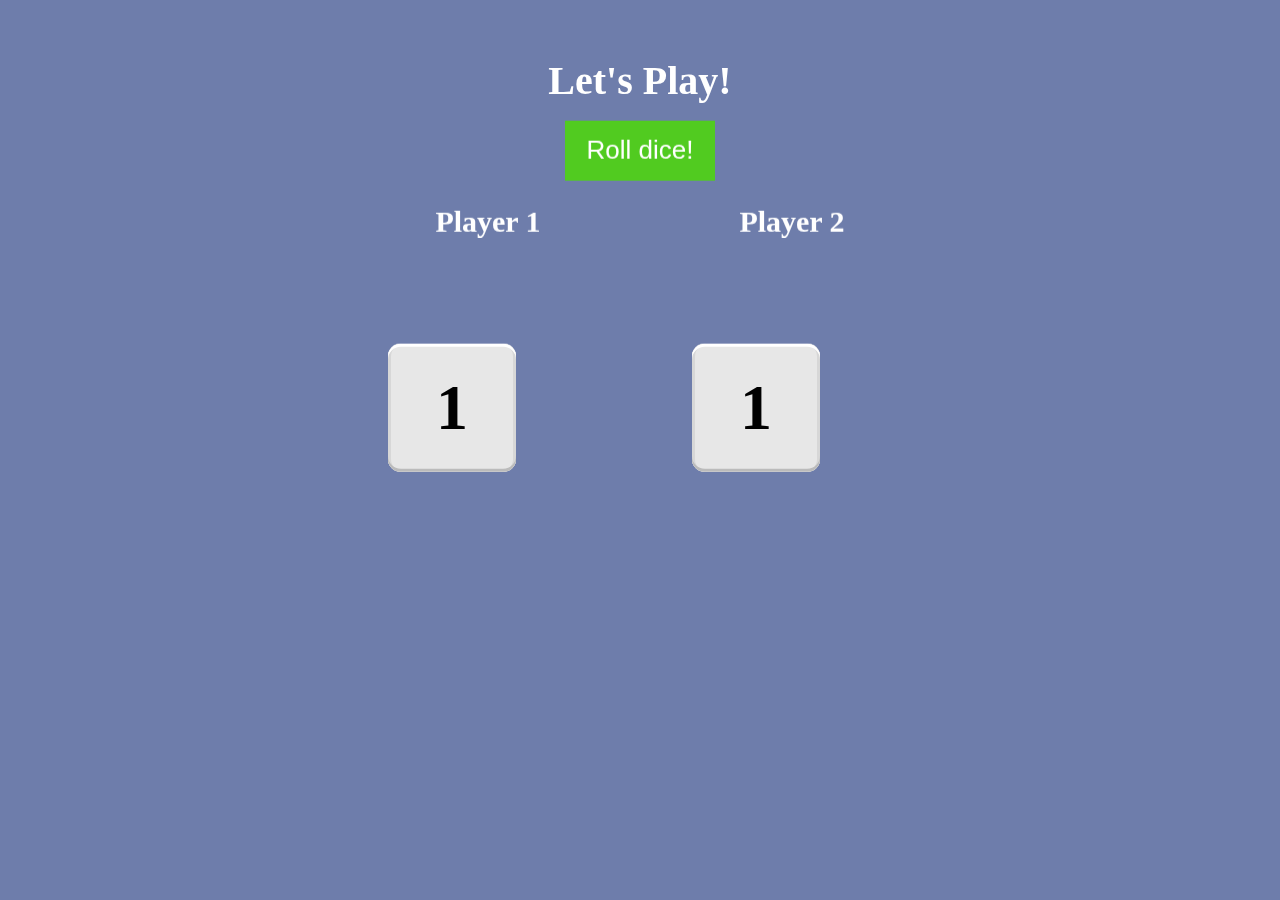
<file: index.html>
<!DOCTYPE html>
<html lang="en" dir="ltr">
  <head>
    <meta charset="utf-8">
    <title>Dicee</title>
    <link rel="stylesheet" href="styles.css">
    <link href="https://fonts.googleapis.com/css?family=Indie+Flower|Lobster" rel="stylesheet">
  </head>
  
  <body>
		<div class="container" >
			<div class="ex1">
				<h1>Let's Play!</h1>	
				<button id="roll" class="roll-button">Roll dice!</button>
				<div class="container1">
					<h2>Player 1</h2>
					<div id="dice1" class="cube">
					  <div class="side front-1">1</div>
					  <div class="side back-6">6</div>
					  <div class="side right-3">3</div>
					  <div class="side left-4">4</div>
					  <div class="side top-5">5</div>
					  <div class="side bottom-2">2</div>
					</div>
				</div>
				  
				<div class="container2">
					 <h2>Player 2</h2>
					  <div id="dice2" class="cube">
					  <div class="side front-1">1</div>
					  <div class="side back-6">6</div>
					  <div class="side right-3">3</div>
					  <div class="side left-4">4</div>
					  <div class="side top-5">5</div>
					  <div class="side bottom-2">2</div>
					</div>
				</div>
				  
				  
			</div>
		</div>
  
		<script src="script.js"> </script>
	</body>
</html>
</file>
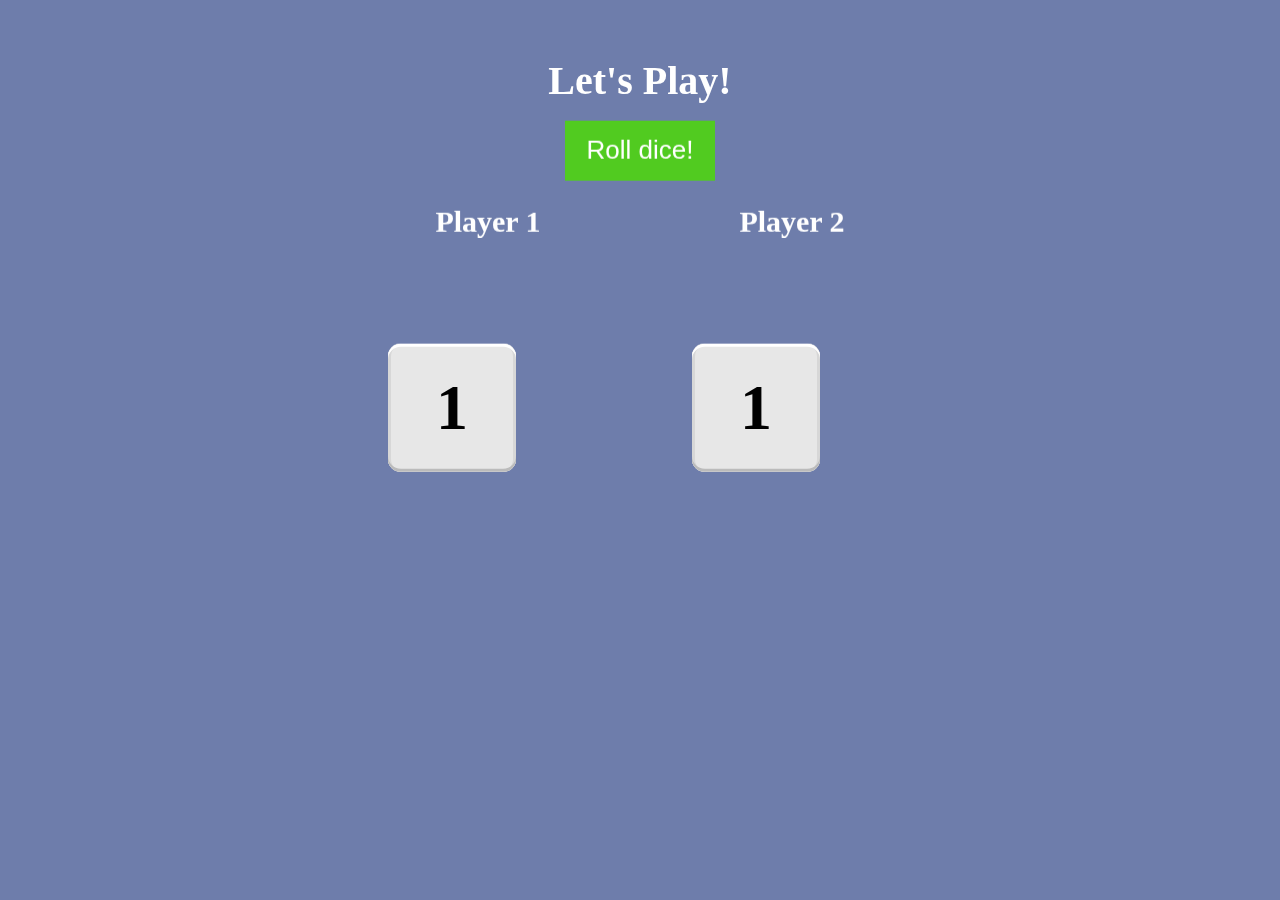
<file: dicee.html>
<!DOCTYPE html>
<html lang="en" dir="ltr">
  <head>
    <meta charset="utf-8">
    <title>Dicee</title>
    <link rel="stylesheet" href="styles.css">
    <link href="https://fonts.googleapis.com/css?family=Indie+Flower|Lobster" rel="stylesheet">
  </head>
  
  <body>
		<div class="container" >
			<div class="ex1">
				<h1>Let's Play!</h1>	
				<button id="roll" class="roll-button">Roll dice!</button>
				<div class="container1">
					<h2>Player 1</h2>
					<div id="dice1" class="cube">
					  <div class="side front-1">1</div>
					  <div class="side back-6">6</div>
					  <div class="side right-3">3</div>
					  <div class="side left-4">4</div>
					  <div class="side top-5">5</div>
					  <div class="side bottom-2">2</div>
					</div>
				</div>
				  
				<div class="container2">
					 <h2>Player 2</h2>
					  <div id="dice2" class="cube">
					  <div class="side front-1">1</div>
					  <div class="side back-6">6</div>
					  <div class="side right-3">3</div>
					  <div class="side left-4">4</div>
					  <div class="side top-5">5</div>
					  <div class="side bottom-2">2</div>
					</div>
				</div>
				  
				  
			</div>
		</div>
  
		<script src="index.js"> </script>
	</body>
</html>
</file>
<file: styles.css>
body {
	 background-color: #6E7DAB;
}

.container{
	position: relative;
	color: #fff;
	margin: 40px;
}

h1 {
	font-size: 40px;
	padding: 20px;
}

h2 {
	padding: 30px;
	font-size: 30px;
}

button {
	position: absolute;
	width: 150px;
	height: 60px;
	left: 50%;
	transform: translate(-50%, -50%);
	background-color: #51CB20;
	border: none;
	color: white;
	text-align: center;
	text-decoration: none;
	font-size: 26px;
	outline: none;
}

.ex1 {
  position: absolute;
  width: 800px;
  top: 50%;
  left: 50%;
  transform: translate(-50%, -50%);
  margin-top: 240px;
  text-align: center;
  
  perspective: 800px;
  perspective-origin: 40% 30%;
}

.container1, .container2 {
  position: relative;
  display: inline-block;
  width: 300px;
  height: 400px;
}

#dice1.cube, #dice2.cube{
  position: absolute;
  margin: 50px;
  font-size: 4em;
  width: 2em;
  transform-style: preserve-3d;
  transition: transform 1s;
  color: black;
  font-weight: bold;
}

.side {
  position: absolute;
  width: 2em;
  height: 2em;
  text-align: center;
  text-align: center;
  line-height: 2em;
	background-color: #e7e7e7;
	box-shadow: inset 0 3px white, inset 0 -3px #bbb, inset 3px 0 #d7d7d7,
		inset -3px 0 #d7d7d7;
	border-radius: 10%;
}

.front-1{
  transform: translateZ(1em);
}

.back-6{
  transform: rotateY(-180deg) translateZ(1em);
}

.right-3 {
  transform: rotateY(90deg) translateZ(1em);
}

.left-4 {
  transform: rotateY(-90deg) translateZ(1em);
}

.top-5 {
  transform: rotateX(90deg) translateZ(1em);
}

.bottom-2 {
  transform: rotateX(-90deg) translateZ(1em);
}

.show-1 {
  transform: rotateX(720deg) rotateZ(-720deg); }

.show-6 {
  transform: rotateX(-530deg) rotateZ(900deg); }

.show-3 {
  transform: rotateY(-100deg) rotateZ(-360deg); }

.show-4 {
  transform: rotateY(450deg) rotateZ(740deg); }

.show-5 {
  transform: rotateX(-80deg) rotateZ(-360deg); }

.show-2 {
  transform: rotateX(460deg) rotateZ(-350deg); }
</file>
